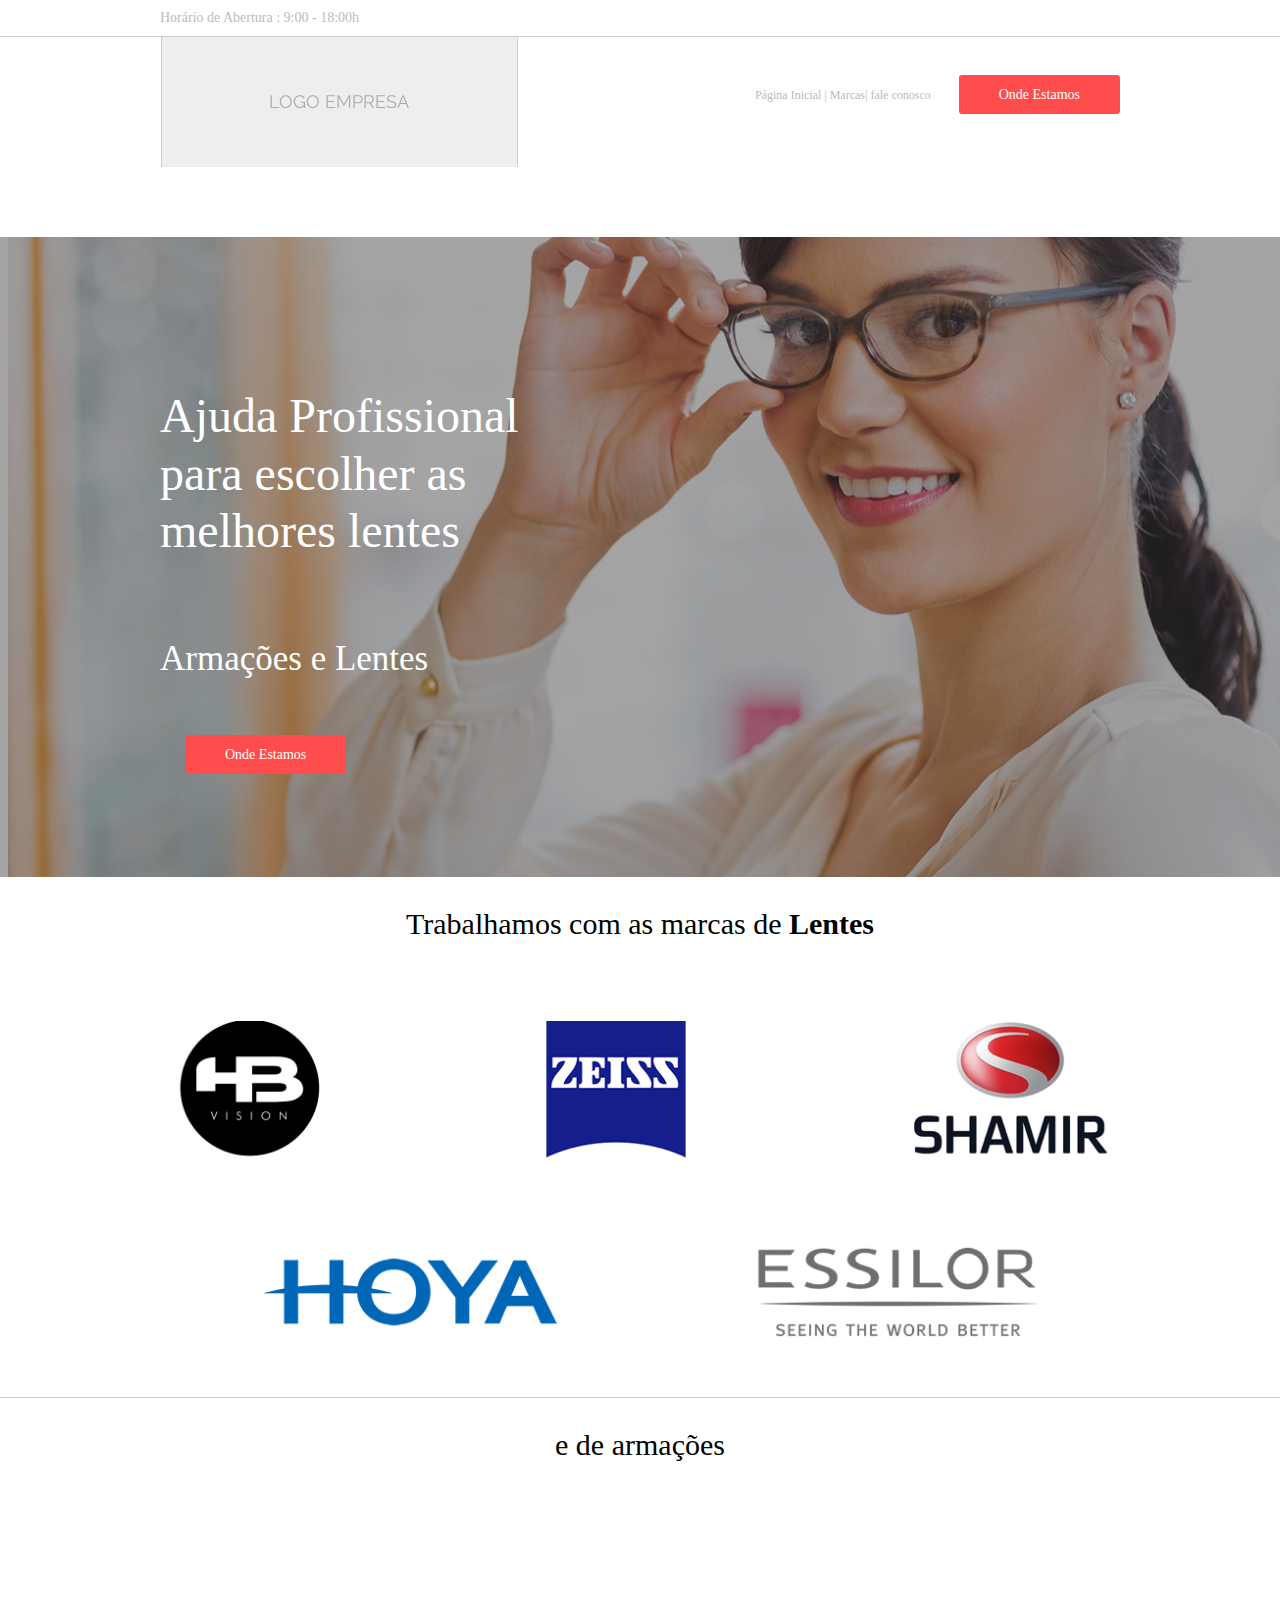
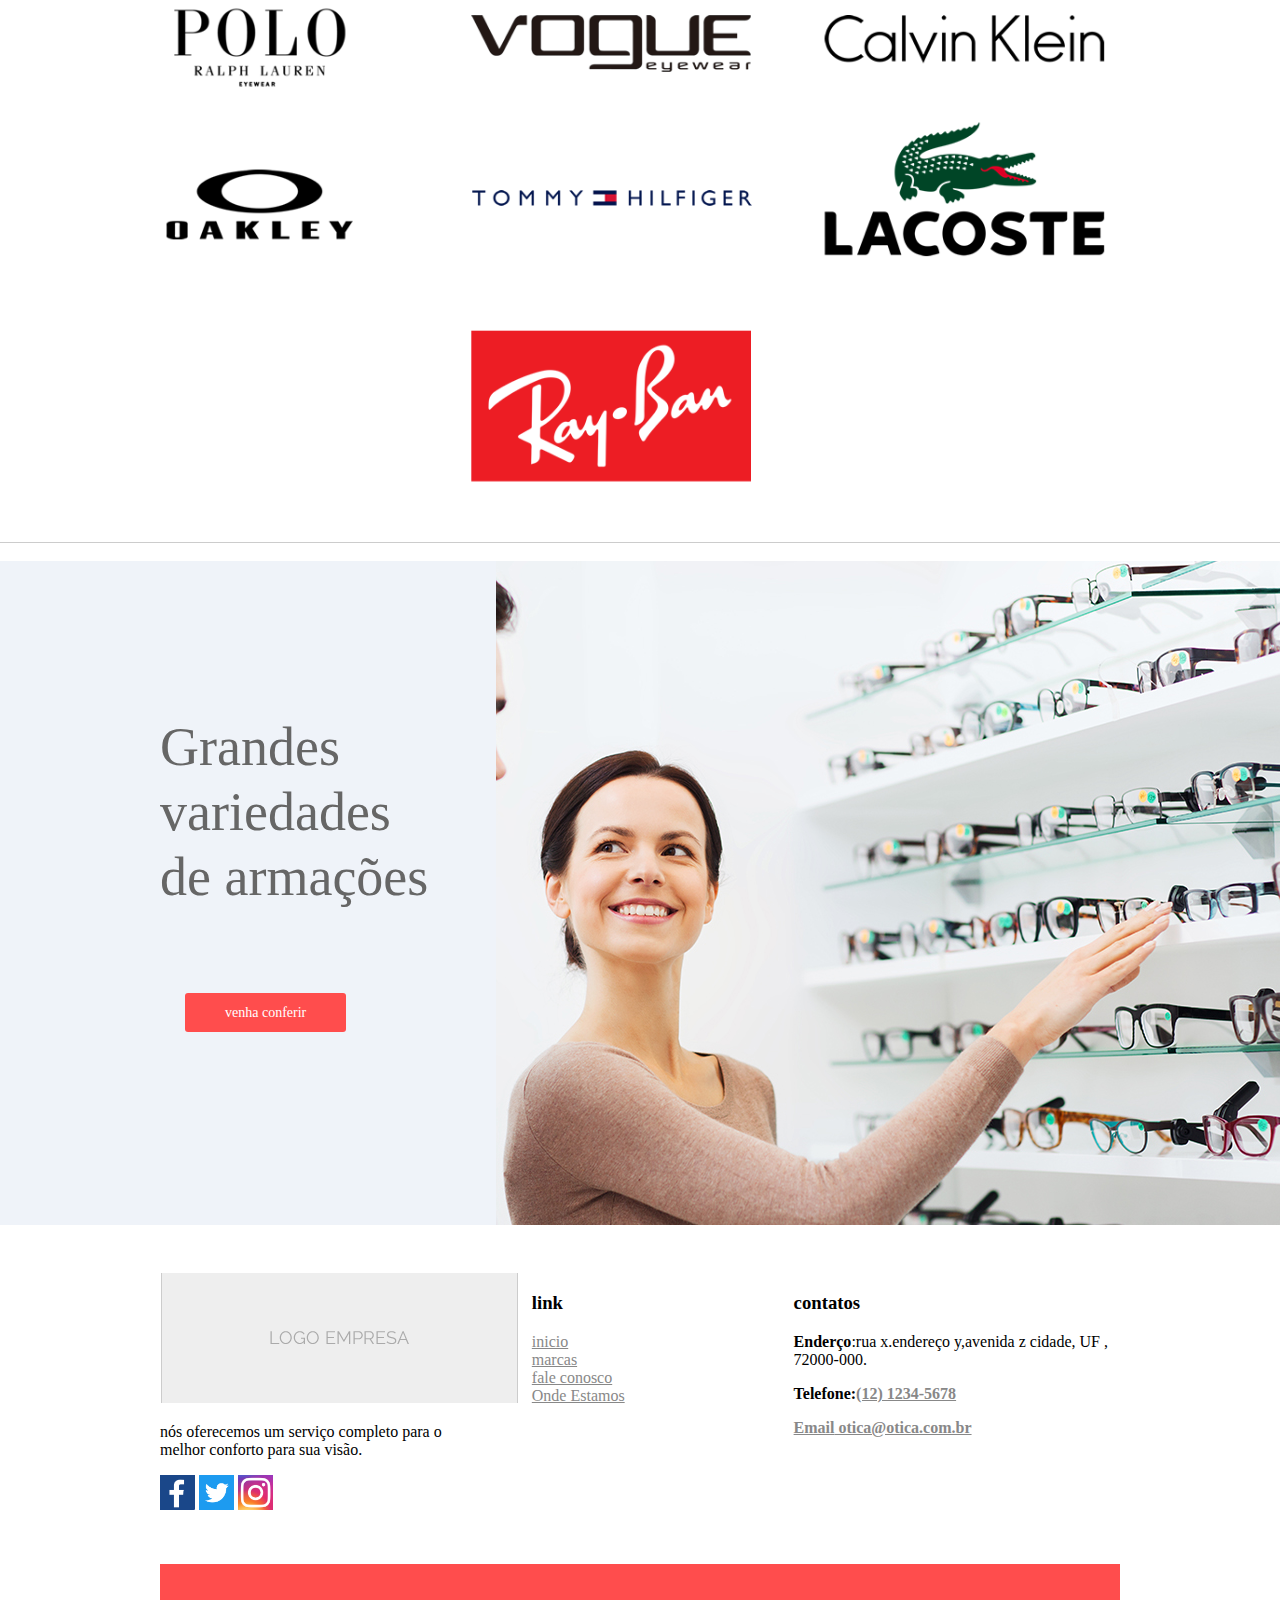
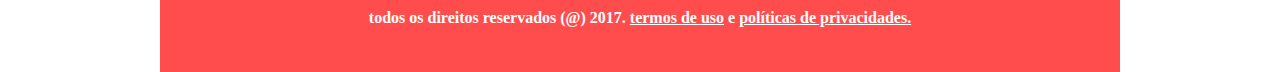
<file: index.html>
<!DOCTYPE html>
<html lang="pt-BR">
    <head>
        <meta charset="UTF-8">
        <meta http-equiv="X-UA-Compatible" content="IE=edge">
        <meta name="viewport" content="width=device-width, initial-scale=1.0">
        <title>inicio</title>
        <link rel="stylesheet" type="text/css" href="css/style.css"/>
    </head>
    <body>
        <header>
            <div class="borda_superior">
                <div class="conteiner">
                     Horário de Abertura : 9:00 - 18:00h
                </div>
            </div>
            
            <div class="conteiner">
                <img class="logo" src="logo.jpeg.png" alt="logo da empresa"/>
                    <nav>
                       <a href="index.html"> Página Inicial |</a> <a href="index.html#marcas">Marcas|</a>
                        <a title="vai para a página fale conosco" href="faleconosco.html">fale conosco </a>
                        <a class="btn_destaque" href="ondeestamos.html"> Onde Estamos</a> 
                    </nav>
            </div>
        </header>
        <br class="clearfix"/>

            <section class="sec_01">
                <div class="conteiner">
                    <p class="titulo">Ajuda Profissional <br/>
                        para escolher as <br/>
                         melhores lentes<br/>
                    </p>
                        <p>Armações e Lentes</p>
                        <a href="ondeestamos.html" class="btn_destaque"> Onde Estamos</a>
                </div>
            </section>
            <a name="marcas"/>
                <section class="sec_02">
                    <div class="conteiner">
                        <p>
                            Trabalhamos com as marcas de <strong>Lentes</strong></br>
                        </p>
                            <img src="lentes.png" alt="logo de marcas de lentes"/>
                    </div>
                </section>
                <section class="sec_02">
                    <div class="conteiner">
                       <p> e de armações </p></br>
                        <img src="logo armacoes.png" alt="logo de marcas de armações"/>
                    </div>
                </section>
                <br class="clearfix"/>
                <section class="sec_03">
                    <div class="conteiner">
                        <div class="largura40">
                            <P>
                                 Grandes <br/>
                                 variedades<br/>
                                 de armações
                            </P>
                           <a href="ondeestamos.html" class="btn_destaque"> venha conferir</a>
                        </div>
                    </div>
                </section>
                <br class="clearfix"/>
            <footer>
                <div class="conteiner">
                    <div class="um_terco">
                        <div class="conteiner_logo">
                             <img alt="logo da empresa" src="logo.jpeg.png"/>
                        </div>  
                                <p>
                                    nós oferecemos um serviço
                                    completo para o melhor
                                    conforto para sua visão.
                                </p>
                                <div class="conteiner_logo">  
                                    <a href="#" ><img src="facebook.png.png" alt="link para o facebook" width="35px"/></a>
                                    <a href="#"><img src="twitter.png.png" alt="link para o twitter" width="35px"/></a>
                                    <a href="#"><img src="instagram.png.png" alt="link para o instagram" width="35px"/></a>
                                </div>
                    </div>
                
                    <div class="um_terco">
                        <div class="margem_esquerda">
                            <h3>link</h3>

                            <a href="index.html">inicio</a><br/>
                            <a alt="vai para a lista de marcas que trabalhamos" href="index.html#marcas"> marcas</a> <br/>
                            <a title="vai para a página fale conosco" href="faleconosco.html">fale conosco</a><br/>
                            <a  href="ondeestamos.html"> Onde Estamos</a> <br/>
                        </div>
                    </div>
                
                    <div class="um_terco">
                            <h3>contatos</h3>
                            <p><strong>Enderço</strong>:rua x.endereço y,avenida z
                            cidade, UF , 72000-000.</p>

                            <p><strong>Telefone:<a href="tel:1212345678">(12) 1234-5678</a></p>

                            <a href="mailto:otica@otica.com.br"><strong>Email</strong> otica@otica.com.br</a></p>
                    </div>
                    <br class="clearfix"/>  
                    <div class="direitos_reservado">
                        todos os direitos reservados (@) 2017.
                        <a href="termosdeuso.html">termos de uso</a> e 
                        <a href="politica.html">políticas de privacidades.</a>
                    </div>
                </div>
            </footer>
    </body>
</html>
</file>
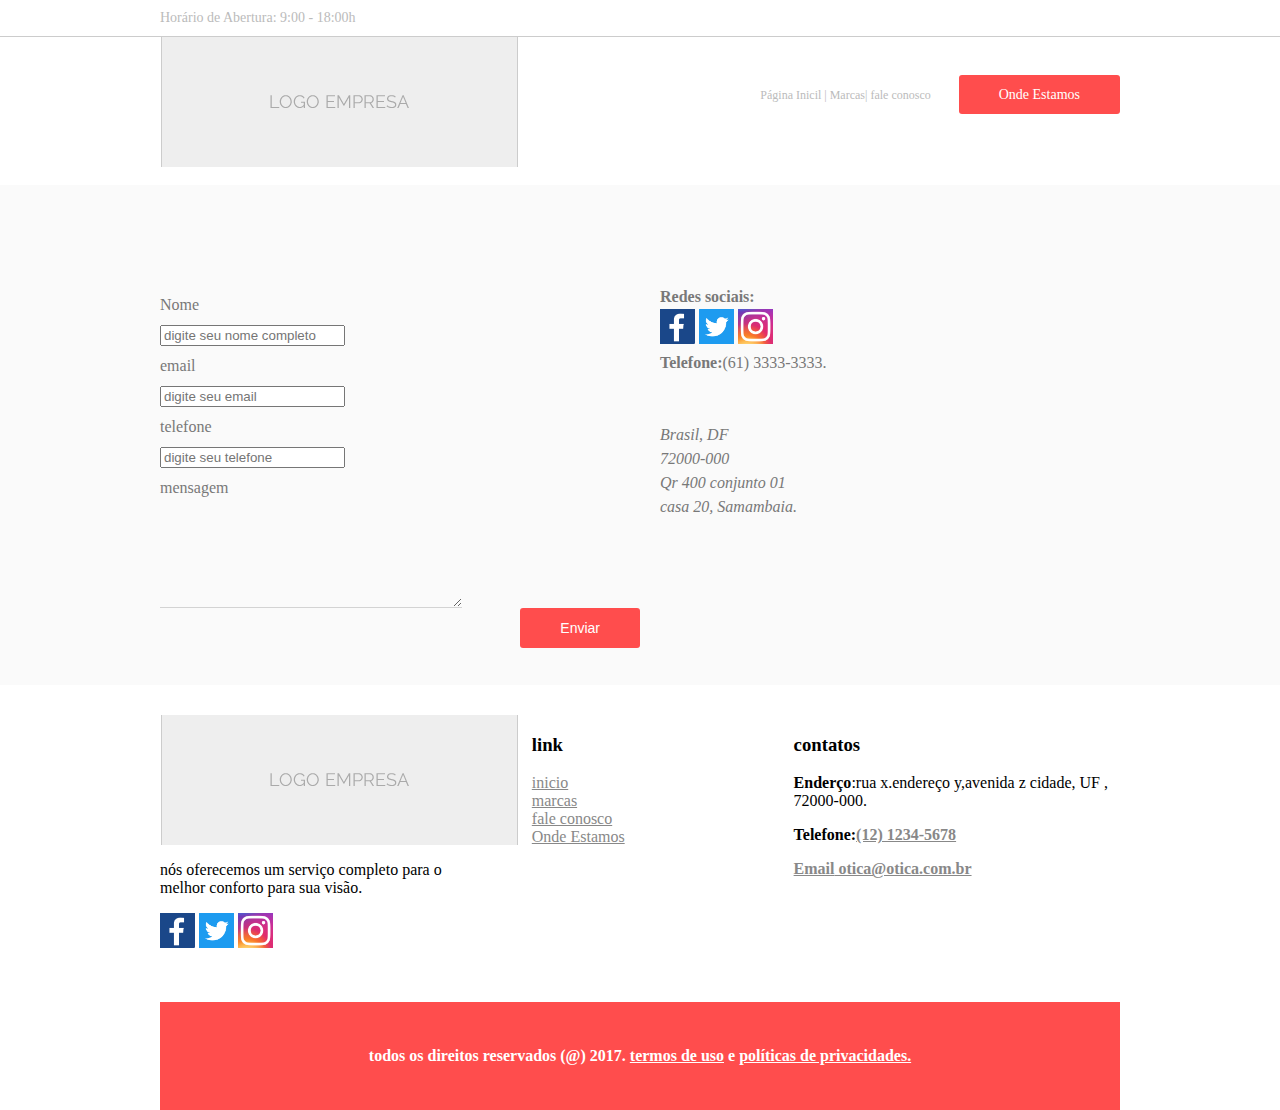
<file: faleconosco.html>
<html lang="en">

<head>
    <meta charset="UTF-8">
    <meta http-equiv="X-UA-Compatible" content="IE=edge">
    <meta name="viewport" content="width=device-width, initial-scale=1.0">
    <title>fale conosco</title>
    <link rel="stylesheet" type="text/css" href="css/style.css" />

<body>
    <div class="borda_superior">
        <div class="conteiner">
            Horário de Abertura: 9:00 - 18:00h
        </div>
    </div>

    <div class="conteiner">
        <img class="logo" src="logo.jpeg.png" alt="logo da empresa" />
        <nav>
            <a href="index.html"> Página Inicil |</a> <a href="index.html#marcas">Marcas|</a>
            <a title="vai para a página fale conosco" href="faleconosco.html">fale conosco </a>
            <a class="btn_destaque" href="ondeestamos.html"> Onde Estamos</a>
        </nav>
    </div>
    </head>
    <br class="clearfix" />
    <section class="sec_fale">
        <div class="conteiner">
            <div class="metade">
                <form enctype="application/x-www-form-urlencoded" method="post">
                    <label for="nome completo">Nome</label>
                    <input id="nome completo" type="text" name="nome completo" placeholder="digite seu nome completo" />
                    <br />
                    <label for="email">email</label>
                    <input id="email" type="text" name="email" placeholder="digite seu email" />
                    <br />

                    <label for="telefone">telefone</label>
                    <input id="telefone" type="text" name="telefone" placeholder="digite seu telefone" />
                    <br />

                    <label for="mensagem">mensagem</label>
                    <textarea name="mensagem"></textarea>
                    <br />

                    <input type="submit" value="Enviar" />

                </form>
            </div>
            <div class="metade">
                <div>
                    <strong> Redes sociais:</strong>
                    <br />
                    <a href="#"><img src="facebook.png.png" alt="link para o facebook" width="35px" /></a>
                    <a href="#"><img src="twitter.png.png" alt="link para o twitter" width="35px" /></a>
                    <a href="#"><img src="instagram.png.png" alt="link para o instagram" width="35px" /></a>
                    <br />
                    <strong> Telefone:</strong>(61) 3333-3333.
                    <br />
                </div>
                <br />
                <br />
                <address>
                    Brasil, DF
                    </br>
                    72000-000
                    </br>
                    Qr 400 conjunto 01
                    </br>
                    casa 20, Samambaia.
                    </br>
                </address>

            </div>
        </div>
    </section>
    <footer>
        <div class="conteiner">
            <div class="um_terco">
                <div class="conteiner_logo">
                    <img alt="logo da empresa" src="logo.jpeg.png" />
                </div>
                <p>
                    nós oferecemos um serviço
                    completo para o melhor
                    conforto para sua visão.
                </p>
                <div class="conteiner_logo">
                    <a href="#"><img src="facebook.png.png" alt="link para o facebook" width="35px" /></a>
                    <a href="#"><img src="twitter.png.png" alt="link para o twitter" width="35px" /></a>
                    <a href="#"><img src="instagram.png.png" alt="link para o instagram" width="35px" /></a>
                </div>
            </div>

            <div class="um_terco">
                <div class="margem_esquerda">
                    <h3>link</h3>

                    <a href="index.html">inicio</a><br />
                    <a alt="vai para a lista de marcas que trabalhamos" href="index.html#marcas"> marcas</a> <br />
                    <a title="vai para a página fale conosco" href="faleconosco.html">fale conosco</a><br />
                    <a href="ondeestamos.html"> Onde Estamos</a> <br />
                </div>
            </div>

            <div class="um_terco">
                <h3>contatos</h3>
                <p><strong>Enderço</strong>:rua x.endereço y,avenida z
                    cidade, UF , 72000-000.</p>

                <p><strong>Telefone:<a href="tel:1212345678">(12) 1234-5678</a></p>

                <a href="mailto:otica@otica.com.br"><strong>Email</strong> otica@otica.com.br</a></p>
            </div>
            <br class="clearfix" />
            <div class="direitos_reservado">
                todos os direitos reservados (@) 2017.
                <a href="termosdeuso.html">termos de uso</a> e
                <a href="politica.html">políticas de privacidades.</a>
            </div>
        </div>
    </footer>
</body>

</html>
</file>
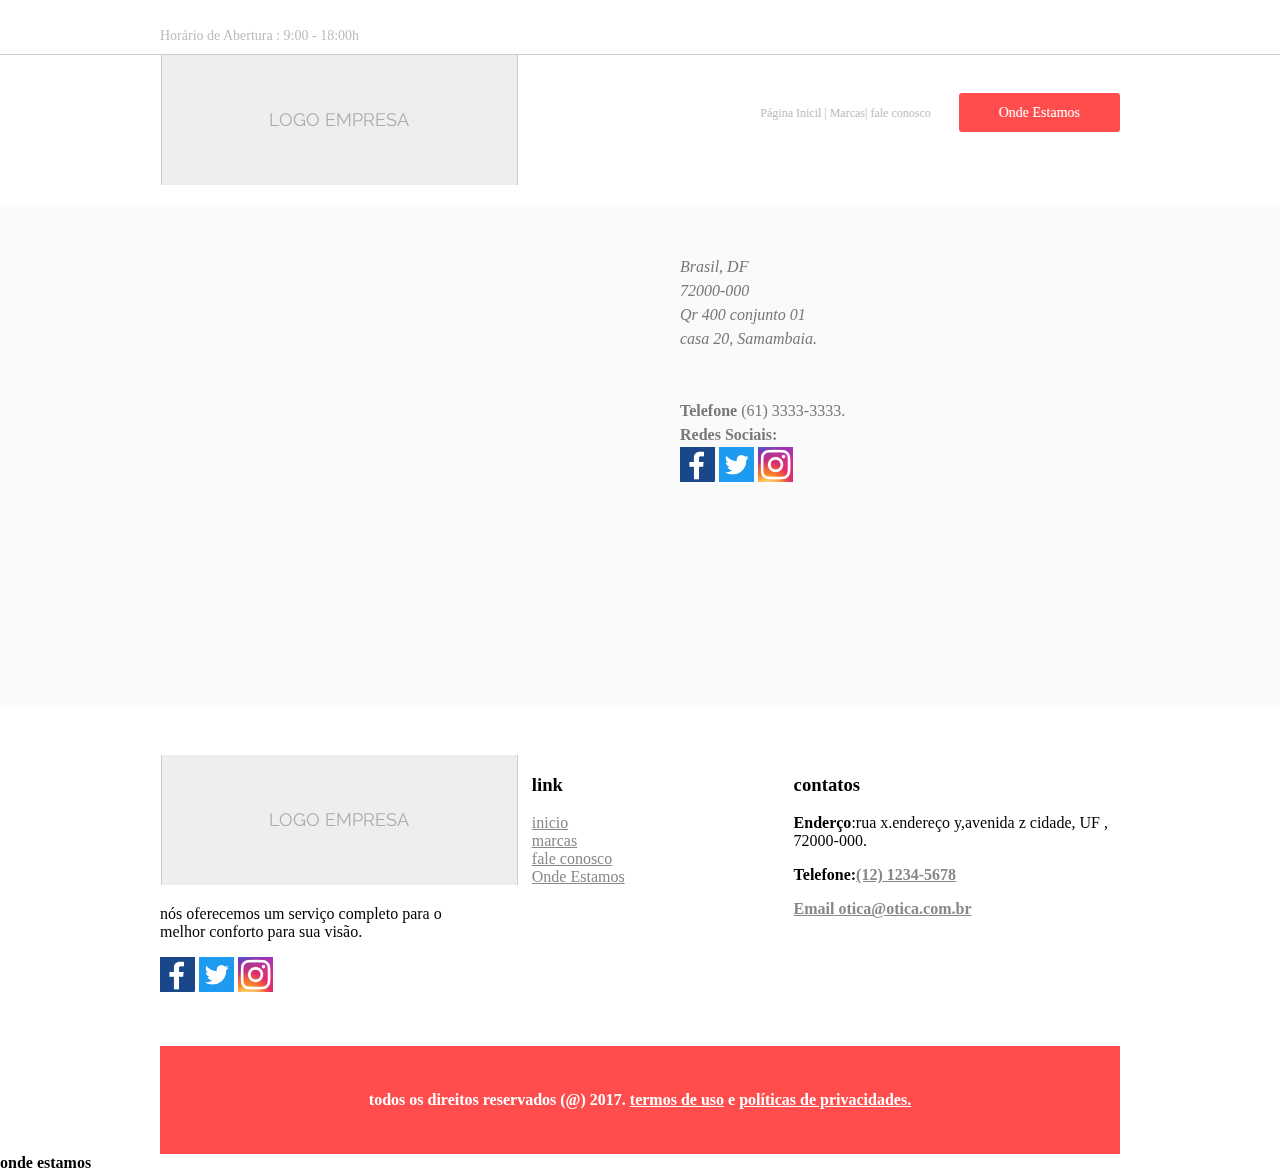
<file: ondeestamos.html>
<!DOCTYPE html>
<html lang="en">

<head>
    <meta charset="UTF-8">
    <meta http-equiv="X-UA-Compatible" content="IE=edge">
    <meta name="viewport" content="width=device-width, initial-scale=1.0">
    <title>Onde estamos</title>
    <link rel="stylesheet" type="text/css" href="css/style.css" />
</head>

<body>
    <br class="clearfix" />
    <header>
        <div class="borda_superior">
            <div class="conteiner">
                Horário de Abertura : 9:00 - 18:00h
            </div>
        </div>

        <div class="conteiner">
            <img class="logo" src="logo.jpeg.png" alt="logo da empresa" />
            <nav>
                <a href="index.html"> Página Inicil |</a> <a href="index.html#marcas">Marcas|</a>
                <a title="vai para a página fale conosco" href="faleconosco.html">fale conosco </a>
                <a class="btn_destaque" href="ondeestamos.html"> Onde Estamos</a>
            </nav>
        </div>
    </header>
    <br class="clearfix" />
    <section class="sec_onde">
        <div class="conteiner">
            <div class="metade">
                <iframe
                    src="https://www.google.com/maps/embed?pb=!1m18!1m12!1m3!1d245795.96134581332!2d-48.07744418558379!3d-15.72138697804434!2m3!1f0!2f0!3f0!3m2!1i1024!2i768!4f13.1!3m3!1m2!1s0x935a3d18df9ae275%3A0x738470e469754a24!2zQnJhc8OtbGlhLCBERg!5e0!3m2!1spt-BR!2sbr!4v1667936454918!5m2!1spt-BR!2sbr"
                    width="500" height="450" frameborder="0" allowfullscreen></iframe>
            </div>
            <div>
                <div class="metade">
                    <div class="contact">
                        </br>
                        </br>
                        <address>
                            Brasil, DF
                            </br>
                            72000-000
                            </br>
                            Qr 400 conjunto 01
                            </br>
                            casa 20, Samambaia.
                        </address>
                        </br>
                        </br>
                        <div>
                            <strong>Telefone</strong> (61) 3333-3333.
                        </br>
                        <strong>Redes Sociais:</strong>
                        </br>
                        <a href="#"><img src="facebook.png.png" alt="link para o facebook" width="35px" /></a>
                        <a href="#"><img src="twitter.png.png" alt="link para o twitter" width="35px" /></a>
                        <a href="#"><img src="instagram.png.png" alt="link para o instagram" width="35px" /></a>
                    </div>
                </div>
                </br>
                </br>
                </br>

            </div>
        </div>
    </section>


    <br class="clearfix" />
    <footer>
        <div class="conteiner">
            <div class="um_terco">
                <div class="conteiner_logo">
                    <img alt="logo da empresa" src="logo.jpeg.png" />
                </div>
                <p>
                    nós oferecemos um serviço
                    completo para o melhor
                    conforto para sua visão.
                </p>
                <div class="conteiner_logo">
                    <a href="#"><img src="facebook.png.png" alt="link para o facebook" width="35px" /></a>
                    <a href="#"><img src="twitter.png.png" alt="link para o twitter" width="35px" /></a>
                    <a href="#"><img src="instagram.png.png" alt="link para o instagram" width="35px" /></a>
                </div>
            </div>

            <div class="um_terco">
                <div class="margem_esquerda">
                    <h3>link</h3>

                    <a href="index.html">inicio</a><br />
                    <a alt="vai para a lista de marcas que trabalhamos" href="index.html #marcas"> marcas</a> <br />
                    <a title="vai para a página fale conosco" href="faleconosco.html">fale conosco</a><br />
                    <a href="ondeestamos.html"> Onde Estamos</a> <br />
                </div>
            </div>

            <div class="um_terco">
                <h3>contatos</h3>
                <p><strong>Enderço</strong>:rua x.endereço y,avenida z
                    cidade, UF , 72000-000.</p>

                <p><strong>Telefone:<a href="tel:1212345678">(12) 1234-5678</a></p>

                <a href="mailto:otica@otica.com.br"><strong>Email</strong> otica@otica.com.br</a></p>
            </div>
            <br class="clearfix" />
            <div class="direitos_reservado">
                todos os direitos reservados (@) 2017.
                <a href="termosdeuso.html">termos de uso</a> e
                <a href="politica.html">políticas de privacidades.</a>
            </div>
        </div>
    </footer>
</body>

</html>
onde estamos
</file>
<file: css/style.css>
@import url('https://fonts.googleapis.com/css2?family= Raleway: wght @200 & display=swap');
 
 @font-face {
    font-family: "florentia";
    src: url(./fonte/Florentia-Thin-trial.ttf)
 }

.clearfix {
    clear: both;
}

body {
    margin: 0px;
    font-family: "raleway" "florentia" sans-serif;
   
}

.borda_superior {
    border-bottom: 1px solid rgb(204, 204, 204);
    color: rgb(187, 187, 187);
    padding-top: 10px;
    padding-bottom: 10px;
    font-size: 14px;
}

.conteiner {
    max-width: 960px;
    width: 100%;
    margin: 0 auto;

}

nav {
    color: rgb(187, 187, 187);
    font-size: 12px;
    float: right;
    margin-top: 50px;


}

nav a {
    color: rgb(187, 187, 187);
    text-decoration: none;
}

.btn_destaque, .metade input[type=submit]{
    border: none;
    background-color: rgb(255, 77, 77);
    color: white;
    padding: 12px 40px;
    border-radius: 3px;
    margin-left: 25px;
    font-size: 14px;
    text-decoration: none;
}

.sec_01 {
    height: 640px;
    color: white;
    background-image: url(../home.png);
    background-repeat: no-repeat;
    background-position: center;
    background-color: rgb(164, 164, 164);
}

.sec_01 .conteiner .titulo {
    font-size: 48px;
    padding-top: 150px;
   
}

.sec_01 p {
    font-size: 35px;
    padding-bottom: 30px;
    line-height: 120%;
    
}
.contact{
    text-align: left;
}

.sec_02 {
    border-bottom: 1px solid rgb(204, 204, 204);


}

.sec_02 p {
    font-size: 30px;
    text-align: center;

}

.sec_02 img {
    width: 100%;
    margin-top: 50px;
    margin-bottom: 50px;

}

.sec_03 {
    background-color: rgb(239, 243, 249);
    height: 664px;
    background-image: url(../Home2.png);
    background-position: right;
    background-repeat: no-repeat;

}

.sec_03 p {
    font-size: 54px;
    line-height: 120%;
    color: rgb(102, 102, 102);
    padding-top: 100px;
    padding-bottom: 40px;
}

.largura40 {
    width: 35%;
    float: left;
    background-color: rgb(239, 243, 249);
    height: 664px;
}

.direitos_reservado {
    background-color: rgb(255, 77, 77);
    color: white;
    text-align: center;
    padding-top: 45px;
    padding-bottom: 45px;
   
}

.direitos_reservado a {
    color: white;

}
.um_terco {
    width: 33%;
    float: left;
    padding-top: 30px;
    padding-bottom: 50px;
}

.um_terco a {
    color: rgb(136, 136, 136);
}

.margem_esquerda {
    margin-left: 55px;
}

.sec_fale, .sec_onde {
    height: 500px;
    background-color: #fafafa
}
.direita{
    padding-left: 15px;
}
.sec_fale .metade{
    padding-top: 100px;
}
.metade {
    width: 50%;
    float: left;
    line-height: 150%;
    color: rgb(120,120,120);
}
.metade div, .metade address{
    margin-left: 20px;
}
.metade form {
    line-height: 250%
}

.metade form input [type=text], textarea {
    border: none;
    border-bottom: 1px solid lightgray;
    width: 63%;
    background-color: #fafafa;
    padding: 10px
}

.metade textarea {
    min-height: 100px;
}

.metade label {
    width: 100px;
    display: block;
}
.metade input[type=submit]{
    float: right;

}

@media screen and (max-width:480px) {
    .borda_superior .conteiner {
        margin-left: 10px;
    }

    .logo {
        width: 100%;
    }

    nav {
        float: none;
        margin-left: 10px;
        text-align: center;
        font-size: 18px;
    }

    nav .btn_destaque {
        margin-left: 0px;
    }

    .sec_01 p,
    .sec_01 .btn_destaque {
        margin-left: 20px;
    }

    .sec_03 {
        background-image: none;
        height: 450px;
        text-align: center;
        border-bottom: 1px solid rgb(204, 204, 204);
    }

    .sec_03 p {
        padding-top: 10px;
    }

    .largura40 {
        width: 100%;
        height: 450px;
    }

    .um_terco {
        width: 100%;
        border-bottom: 1px solid rgb(204, 204, 204);
        padding-left: 20px;
    }

    .margem_esquerda {
        padding-left: 0px;
    }

    .um_terco .logo {
        width: 50%;
    }

    .conteiner_logo {
        text-align: center;
    }
}
</file>
